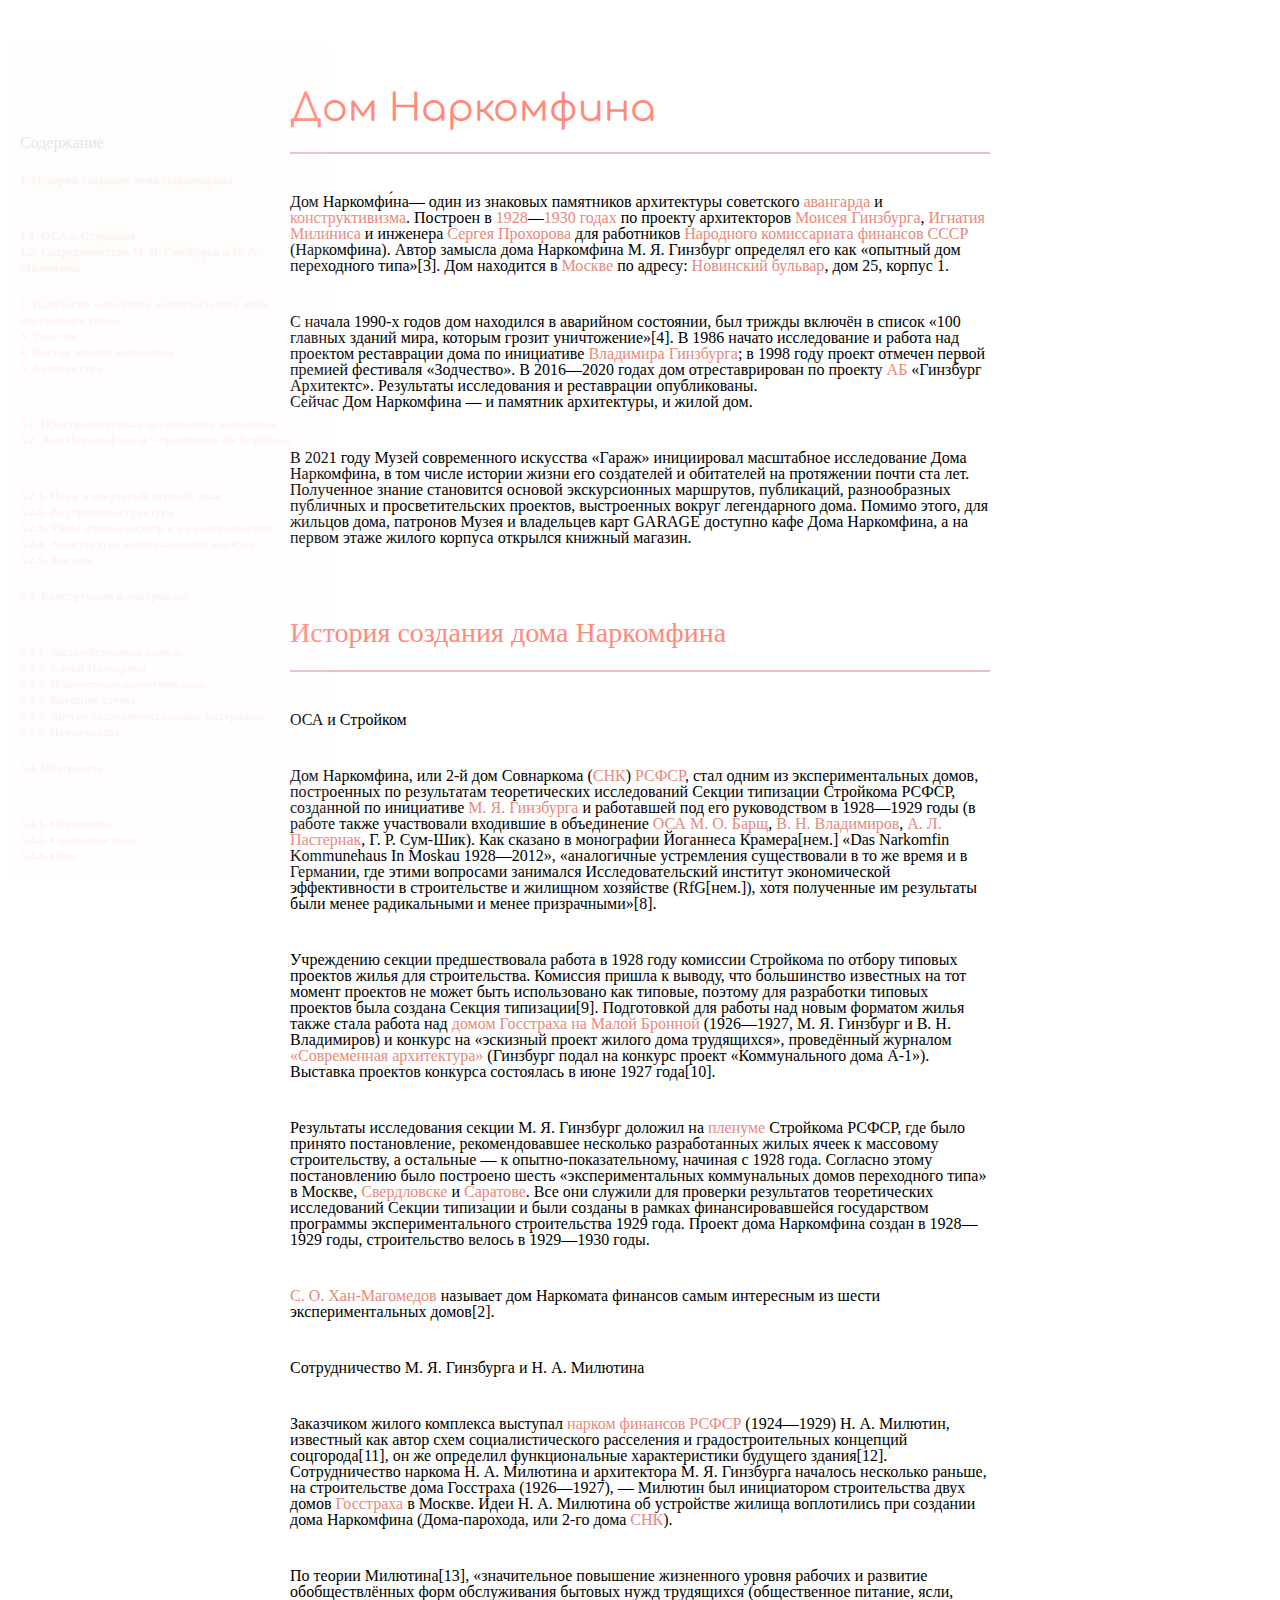
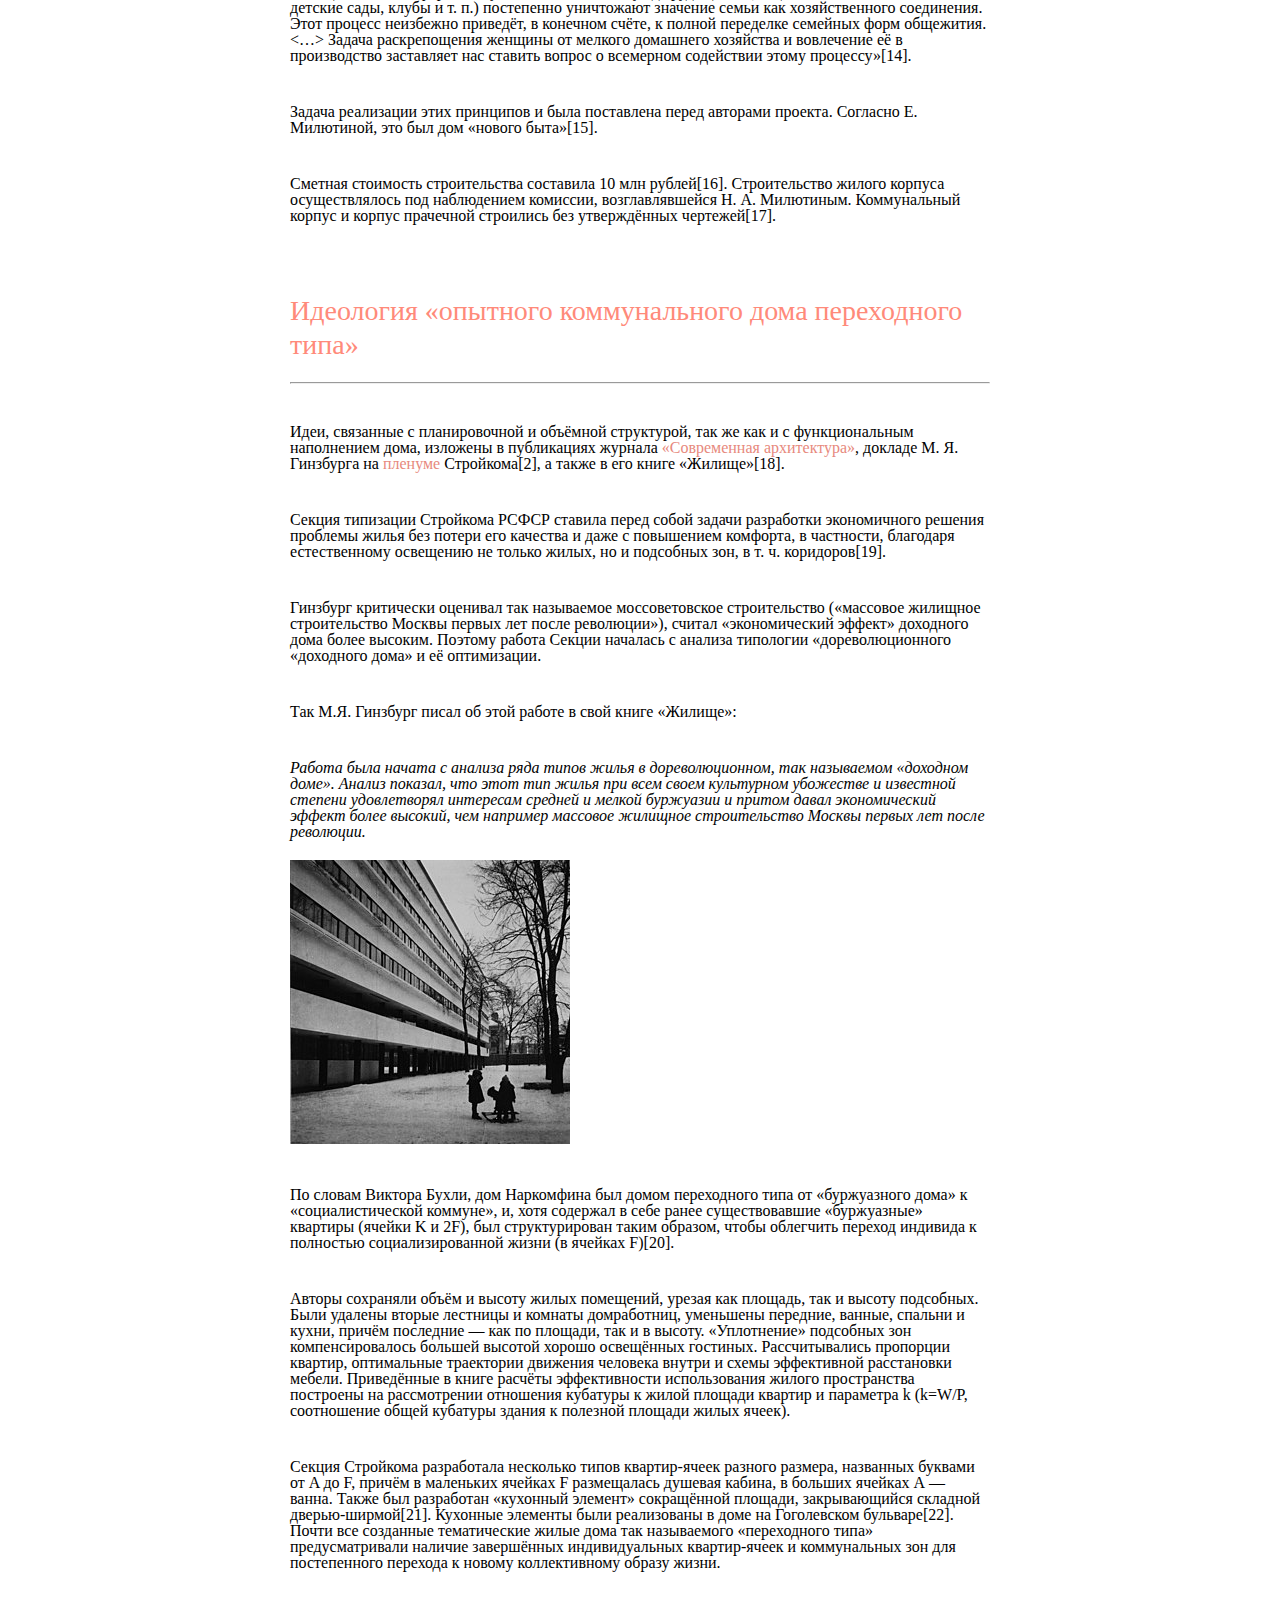
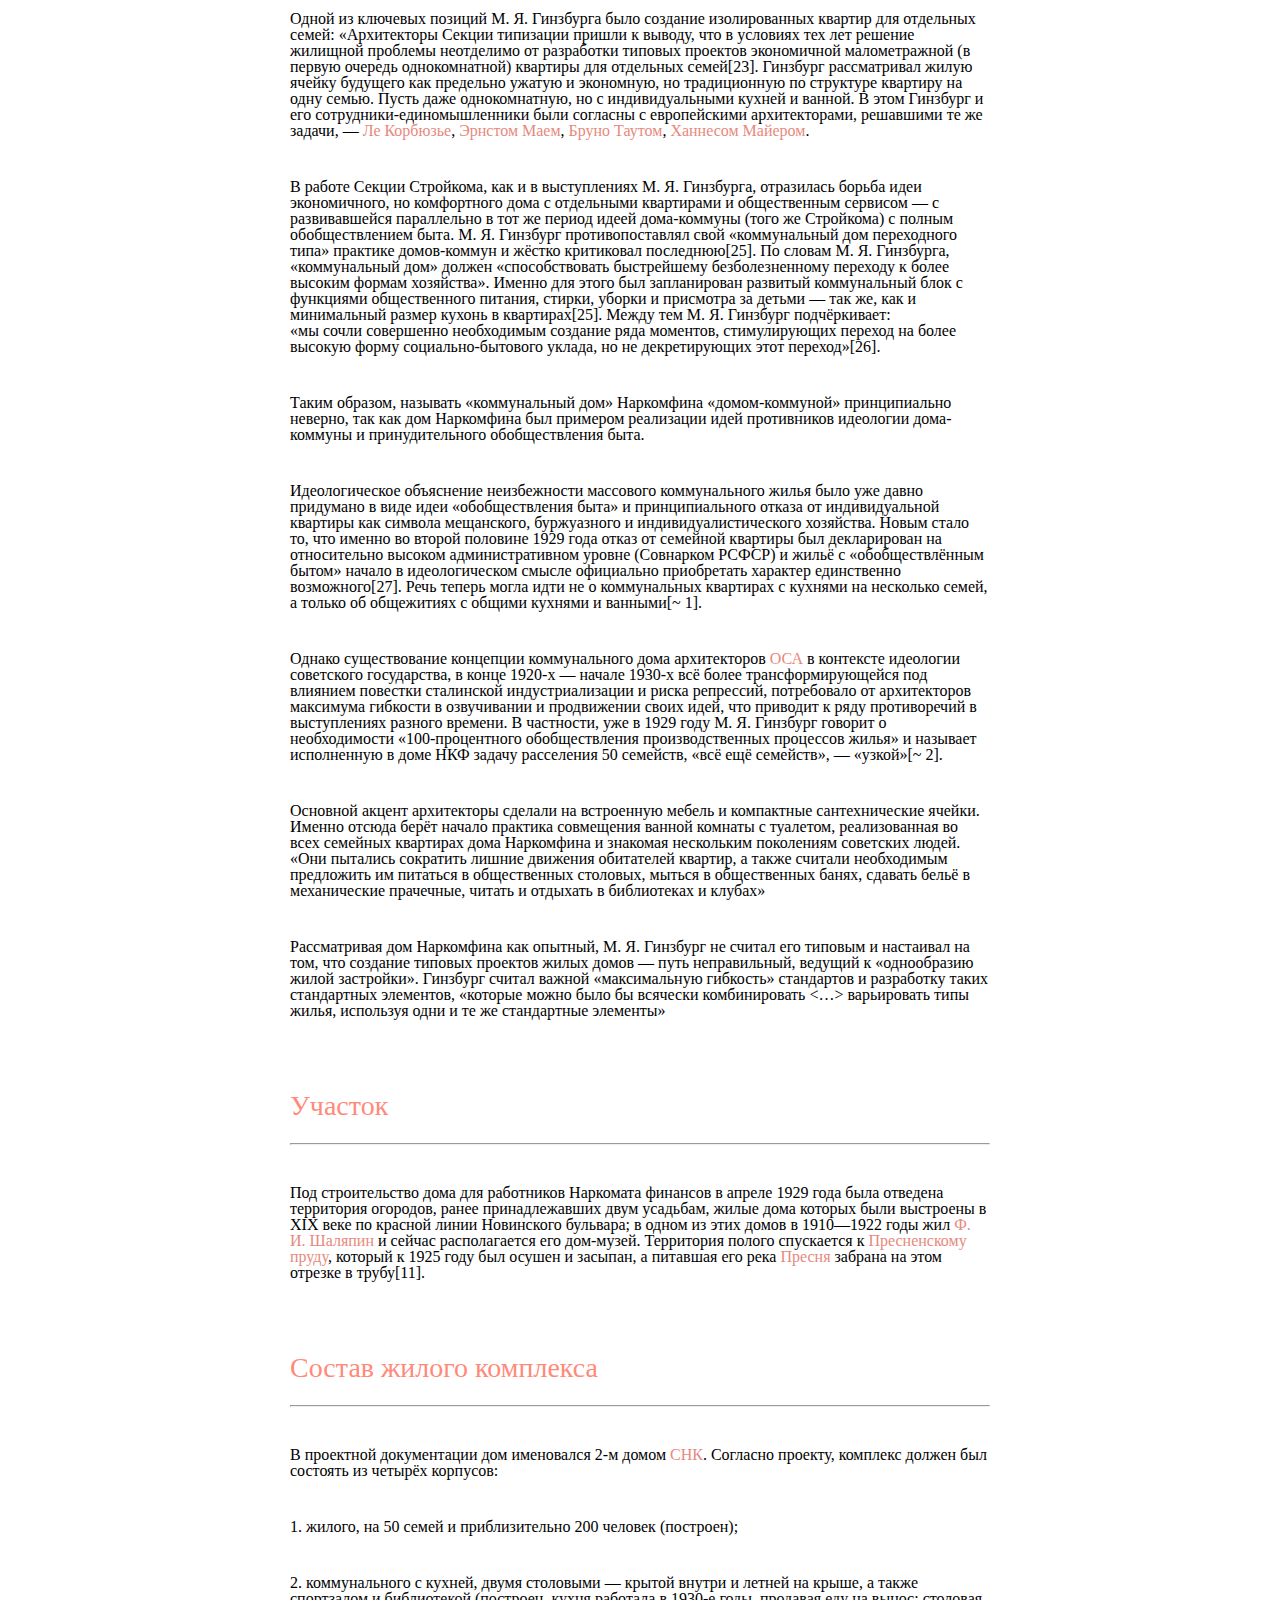
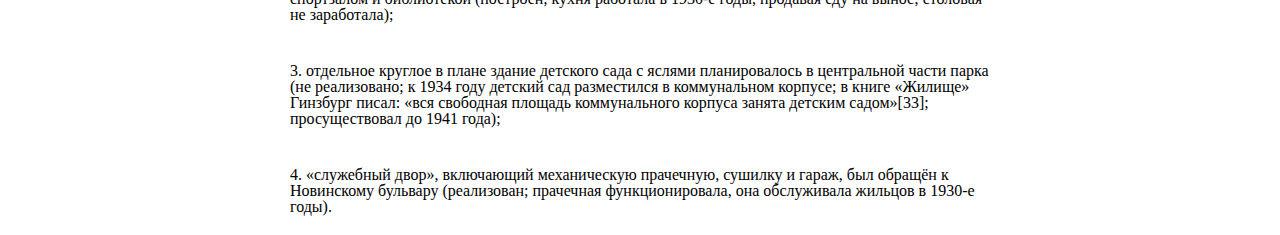
<file: constructivizm.html>
<!DOCTYPE html>
<html lang="ru">
    <!-- comment -->
<head> 
    <meta charset="UTF-8"> 
    <meta name="viewport" content="width=device-width,9  initial-scale=1.0">
    <title>Мяу1</title>
    <link rel="shortcut icon" href="img/favicon.png" type="image/x-icon">
    <link rel="stylesheet" href="./css/style.css">
    <script src="js/javascript.js" charset="UTF-8"></script>
</head>
<body>
    <nav class="sidebar"> <!-- контейнер для навигации -->
    <ul>
        <p>Содержание</p>
    <li><a href="#s1">1. История создания дома Наркомфина</a></li> <!--list item-->
        <ul>
            <li><a href="#sp1">1.1. ОСА и Стройком</a></li>
            <li><a href="#sp2">1.2. Сотрудничество М. Я. Гинзбурга и Н. А. Милютина</a></li>
        </ul>
    <li><a href="#s2">2. Идеология «опытного коммунального дома переходного типа»</a></li>
    <li><a href="#s3">3. Участок</a></li>
    <li><a href="#s4">4. Состав жилого комплекса</a></li>
    <li><a href="#s5">5. Архитектура</a></li>
        <ul>
            <li><a href="#sp51">5.1. Пространственная организация комплекса</a></li>
            <li><a href="#sp52">5.2. Дом Наркомфина и 5 принципов Ле Корбюзье</a></li>
                <ul>
                    <li><a href="#spp521">5.2.1. Парк и открытый первый этаж</a></li>
                    <li><a href="#spp522">5.2.2. Внутренняя структура</a></li>
                    <li><a href="#spp523">5.2.3. Типы ячеек-квартир и их распределение</a></li>
                    <li><a href="#spp524">5.2.4. Архитектура коммунального корпуса</a></li>
                    <li><a href="#spp525">5.2.5. Фасады</a></li>
                </ul>
            <li><a href="#sp53">5.3. Конструкции и материалы</a></li>
                <ul>
                    <li><a href="#spp531">5.3.1. Железобетонный каркас </a></li>
                    <li><a href="#spp532">5.3.2. Блоки Прохорова</a></li>
                    <li><a href="#spp533">5.3.3. Инженерные коммуникации</a></li>
                    <li><a href="#spp534">5.3.4. Внешние стены</a></li>
                    <li><a href="#spp535">5.3.5. Другие экспериментальные материалы</a></li>
                    <li><a href="#spp536">5.3.6. Цветочницы</a></li>
                </ul>
            <li><a href="#sp54">5.4. Интерьеры</a></li>
                <ul>
                    <li><a href="#spp541">5.4.1. Освещение</a></li>
                    <li><a href="#spp542">5.4.2. Сдвижные окна</a></li>
                    <li><a href="#spp543">5.4.3. Цвет</a></li>
                </ul>
        </ul>
    <li><a href="#s6">6. Критика проекта</a></li>
        <ul>
            <li><a href="#sp61">6.1. Критика с технической стороны</a></li>
            <li><a href="#sp62">6.2. Критика с бытовой стороны</a></li>
        </ul>
    <li><a href="#s7">7. История эксплуатации</a></li>
        <ul>
            <li><a href="#sp71">7.1. Развитие городского окружения</a></li>
            <li><a href="sp72">7.2. Перестройки</a></li>
            <li><a href="sp73">7.3. Причины ветхости дома</a></li>
        </ul>
    <li><a href="#s8">8. Новейшая история дома и реставрация</a></li>
        <ul>
            <li><a href="#sp81">8.1. Нереализованные проекты реставрации / 1980-е — 2014</a></li>
            <ul>
                <li><a href="#spp811">8.1.1. Первый проект / конец 1980-х годов</a></li>
                <li><a href="#spp812">8.1.2. Второй проект / 1990-е годы</a></li>
                <li><a href="#spp813">8.1.3. Третий проект / начало 2000-х / апарт-отель</a></li>
                <li><a href="#spp814">8.1.4. Эскизный проект / 2014</a></li>
            </ul>
            <li><a href="#sp82">8.2. Реализованный проект реставрации / 2016—2020</a></li>
            <ul>
                <li><a href="#spp821">8.2.1. Реставрация объемно-пространственного решения и фасадов</a></li>
                <li><a href="#spp822">8.2.2. Реставрация конструкций и кладки стен</a></li>
                <li><a href="#spp823">8.2.3. Реставрация и замена, дополнение внутренних перегородок</a></li>
                <li><a href="#spp824">8.2.4. Реставрация окон и витражей</a></li>
                <li><a href="#spp825">8.2.5. Реставрация кровель и парапета</a></li>
                <li><a href="#spp826">8.2.6. Реставрация и приспособление интерьеров</a></li>
                <li><a href="#spp827">8.2.7. Цвет: исследование и восстановление покрасок</a></li>
                <li><a href="#spp828">8.2.8. Реставрация полов</a></li>
                <li><a href="#spp829">8.2.9. Реставрация: издания и награды</a></li>
            </ul>
        </ul>
    <li><a href="#s9">9. Значение проекта в исторической перспективе</a></li>
        <ul>
            <li><a href="#sp91">9.1. Смена приоритетов в Советской России начала 1930-х годов как причина сворачивания эксперимента конструктивистов</a></li>
            <li><a href="#sp92">9.2. Дом Наркомфина в перспективе развития архитектуры модернизма</a></li>
        </ul>
    <li><a href="#s10">10. Реальная жизнь в доме Наркомфина</a></li>
        <ul>
            <li><a href="#sp101">10.1. Известные жители</a></li>
        </ul>
    <li><a href="#s11">11. См. также</a></li>
    <li><a href="#s12">12. Примечания</a></li>
        <ul>
            <li><a href="#sp121">12.1. Сноски</a></li>
            <li><a href="#sp122">12.2 Источники</a></li>
        </ul>
    <li><a href="#s13">13. Литература</a></li>
    <li><a href="#s14">14. Ссылки</a></li>
    </ul>
    </nav>

    <!--<div>просто контейнер</div>-->
    <article>
    <h1 class="text">Дом Наркомфина</h1>
    <hr class="liner">
    <p> <b>Дом Наркомфи́на</b>— один из знаковых памятников архитектуры советского <a target="_blank" href="https://ru.wikipedia.org/wiki/Авангард_(искусство)" >авангарда</a> и <a target="_blank" href="https://ru.wikipedia.org/wiki/Конструктивизм_(искусство)">конструктивизма</a>. Построен в <a target="_blank" href="https://ru.wikipedia.org/wiki/1928_год">1928</a>—<a target="_blank" href="https://ru.wikipedia.org/wiki/1930_год">1930 годах</a> по проекту архитекторов <a target="_blank" href="https://ru.wikipedia.org/wiki/Гинзбург,_Моисей_Яковлевич">Моисея Гинзбурга</a>, <a target="_blank" href="https://ru.wikipedia.org/wiki/Милинис,_Игнатий_Францевич">Игнатия Милиниса</a> и инженера <a target="_blank" href="https://ru.wikipedia.org/wiki/Сергей_Львович_Прохоров">Сергея Прохорова</a> для работников <a target="_blank" href="https://ru.wikipedia.org/wiki/Народный_комиссариат_финансов_СССР">Народного комиссариата финансов СССР</a> (Наркомфина). Автор замысла дома Наркомфина М. Я. Гинзбург определял его как «опытный дом переходного типа»[3]. Дом находится в <a target="_blank" href="https://ru.wikipedia.org/wiki/Москва">Москве</a> по адресу: <a target="_blank" href="https://ru.wikipedia.org/wiki/Новинский_бульвар">Новинский бульвар</a>, дом 25, корпус 1.</p>
    <p>С начала 1990-х годов дом находился в аварийном состоянии, был трижды включён в список «100 главных зданий мира, которым грозит уничтожение»[4]. В 1986 начато исследование и работа над проектом реставрации дома по инициативе <a target="_blank" href="https://ru.wikipedia.org/wiki/Гинзбург,_Владимир_Моисеевич">Владимира Гинзбурга</a>; в 1998 году проект отмечен первой премией фестиваля «Зодчество». В 2016—2020 годах дом отреставрирован по проекту <a target="_blank" href="https://ru.wikipedia.org/wiki/Архитектурное_бюро">АБ</a> «Гинзбург Архитектс». Результаты исследования и реставрации опубликованы.<br>Сейчас Дом Наркомфина — и памятник архитектуры, и жилой дом.</p>
    <p>В 2021 году Музей современного искусства «Гараж» инициировал масштабное исследование Дома Наркомфина, в том числе истории жизни его создателей и обитателей на протяжении почти ста лет. Полученное знание становится основой экскурсионных маршрутов, публикаций, разнообразных публичных и просветительских проектов, выстроенных вокруг легендарного дома. Помимо этого, для жильцов дома, патронов Музея и владельцев карт GARAGE доступно кафе Дома Наркомфина, а на первом этаже жилого корпуса открылся книжный магазин.</p>

    <h2 class="text" id="s1">История создания дома Наркомфина</h2>
    <hr class="liner">
    <p id="sp1"><b>ОСА и Стройком</b></p>
    <p>Дом Наркомфина, или 2-й дом Совнаркома (<a target="_blank" href="https://ru.wikipedia.org/wiki/Совет_народных_комиссаров">СНК</a>) <a target="_blank" href="https://ru.wikipedia.org/wiki/Российская_Советская_Федеративная_Социалистическая_Республика">РСФСР</a>, стал одним из экспериментальных домов, построенных по результатам теоретических исследований Секции типизации Стройкома РСФСР, созданной по инициативе <a target="_blank" href="https://ru.wikipedia.org/wiki/Гинзбург,_Моисей_Яковлевич">М. Я. Гинзбурга</a> и работавшей под его руководством в 1928—1929 годы (в работе также участвовали входившие в объединение <a target="_blank" href="https://ru.wikipedia.org/wiki/Объединение_современных_архитекторов">ОСА</a> <a target="_blank" href="https://ru.wikipedia.org/wiki/Барщ,_Михаил_Осипович">М. О. Барщ</a>, <a target="_blank" href="https://ru.wikipedia.org/wiki/Владимиров,_Вячеслав_Николаевич">В. Н. Владимиров</a>, <a target="_blank" href="https://ru.wikipedia.org/wiki/Пастернак,_Александр_Леонидович">А. Л. Пастернак</a>, Г. Р. Сум-Шик). Как сказано в монографии Йоганнеса Крамера[нем.] «Das Narkomfin Kommunehaus In Moskau 1928—2012», «аналогичные устремления существовали в то же время и в Германии, где этими вопросами занимался Исследовательский институт экономической эффективности в строительстве и жилищном хозяйстве (RfG[нем.]), хотя полученные им результаты были менее радикальными и менее призрачными»[8].</p>
    <p>Учреждению секции предшествовала работа в 1928 году комиссии Стройкома по отбору типовых проектов жилья для строительства. Комиссия пришла к выводу, что большинство известных на тот момент проектов не может быть использовано как типовые, поэтому для разработки типовых проектов была создана Секция типизации[9]. Подготовкой для работы над новым форматом жилья также стала работа над <a target="_blank" href="https://ru.wikipedia.org/wiki/Жилой_дом_Госстраха_на_Малой_Бронной">домом Госстраха на Малой Бронной</a> (1926—1927, М. Я. Гинзбург и В. Н. Владимиров) и конкурс на «эскизный проект жилого дома трудящихся», проведённый журналом <a target="_blank" href="https://ru.wikipedia.org/wiki/Современная_архитектура_(журнал)">«Современная архитектура»</a> (Гинзбург подал на конкурс проект «Коммунального дома А-1»). Выставка проектов конкурса состоялась в июне 1927 года[10].</p>
    <p>Результаты исследования секции М. Я. Гинзбург доложил на <a target="_blank" href="https://ru.wikipedia.org/wiki/Пленарное_заседание">пленуме</a> Стройкома РСФСР, где было принято постановление, рекомендовавшее несколько разработанных жилых ячеек к массовому строительству, а остальные — к опытно-показательному, начиная с 1928 года. Согласно этому постановлению было построено шесть «экспериментальных коммунальных домов переходного типа» в Москве, <a target="_blank" href="https://ru.wikipedia.org/wiki/Екатеринбург">Свердловске</a> и <a target="_blank" href="https://ru.wikipedia.org/wiki/Саратов">Саратове</a>. Все они служили для проверки результатов теоретических исследований Секции типизации и были созданы в рамках финансировавшейся государством программы экспериментального строительства 1929 года. Проект дома Наркомфина создан в 1928—1929 годы, строительство велось в 1929—1930 годы.</p>
    <p><a target="_blank" href="https://ru.wikipedia.org/wiki/Хан-Магомедов,_Селим_Омарович">С. О. Хан-Магомедов</a> называет дом Наркомата финансов самым интересным из шести экспериментальных домов[2].</p>
    <p id="sp2"><b>Сотрудничество М. Я. Гинзбурга и Н. А. Милютина</b></p>
    <p>Заказчиком жилого комплекса выступал <a target="_blank" href="https://ru.wikipedia.org/wiki/Народный_комиссариат_финансов_РСФСР">нарком финансов РСФСР</a> (1924—1929) Н. А. Милютин, известный как автор схем социалистического расселения и градостроительных концепций соцгорода[11], он же определил функциональные характеристики будущего здания[12]. Сотрудничество наркома Н. А. Милютина и архитектора М. Я. Гинзбурга началось несколько раньше, на строительстве дома Госстраха (1926—1927), — Милютин был инициатором строительства двух домов <a target="_blank" href="https://ru.wikipedia.org/wiki/Жилой_дом_Госстраха_на_Малой_Бронной">Госстраха</a> в Москве. Идеи Н. А. Милютина об устройстве жилища воплотились при создании дома Наркомфина (Дома-парохода, или 2-го дома <a target="_blank" href="https://ru.wikipedia.org/wiki/Совет_народных_комиссаров">СНК</a>).</p>
    <p>По теории Милютина[13], «значительное повышение жизненного уровня рабочих и развитие обобществлённых форм обслуживания бытовых нужд трудящихся (общественное питание, ясли, детские сады, клубы и т. п.) постепенно уничтожают значение семьи как хозяйственного соединения. Этот процесс неизбежно приведёт, в конечном счёте, к полной переделке семейных форм общежития. <…> Задача раскрепощения женщины от мелкого домашнего хозяйства и вовлечение её в производство заставляет нас ставить вопрос о всемерном содействии этому процессу»[14].</p>
    <p>Задача реализации этих принципов и была поставлена перед авторами проекта. Согласно Е. Милютиной, это был дом «нового быта»[15].</p>
    <p>Сметная стоимость строительства составила 10 млн рублей[16]. Строительство жилого корпуса осуществлялось под наблюдением комиссии, возглавлявшейся Н. А. Милютиным. Коммунальный корпус и корпус прачечной строились без утверждённых чертежей[17].</p>

    <h2 class="text" id="s2">Идеология «опытного коммунального дома переходного типа»</h2>
    <hr>
    <p>Идеи, связанные с планировочной и объёмной структурой, так же как и с функциональным наполнением дома, изложены в публикациях журнала <a target="_blank" href="https://ru.wikipedia.org/wiki/Современная_архитектура_(журнал)">«Современная архитектура»</a>, докладе М. Я. Гинзбурга на <a target="_blank" href="https://ru.wikipedia.org/wiki/Пленарное_заседание">пленуме</a> Стройкома[2], а также в его книге «Жилище»[18].</p>
    <p>Секция типизации Стройкома РСФСР ставила перед собой задачи разработки экономичного решения проблемы жилья без потери его качества и даже с повышением комфорта, в частности, благодаря естественному освещению не только жилых, но и подсобных зон, в т. ч. коридоров[19].</p>
    <p>Гинзбург критически оценивал так называемое моссоветовское строительство («массовое жилищное строительство Москвы первых лет после революции»), считал «экономический эффект» доходного дома более высоким. Поэтому работа Секции началась с анализа типологии «дореволюционного «доходного дома» и её оптимизации.</p>
    <p >Так М.Я. Гинзбург писал об этой работе в свой книге «Жилище»:</p>
        <blockquote> Работа была начата с анализа ряда типов жилья в дореволюционном, так называемом «доходном доме». Анализ показал, что этот тип жилья при всем своем культурном убожестве и известной степени удовлетворял интересам средней и мелкой буржуазии и притом давал экономический эффект более высокий, чем например массовое жилищное строительство Москвы первых лет после революции.</blockquote>
    <img src="img/N.jpg" alt="mypic">
    <p>По словам Виктора Бухли, дом Наркомфина был домом переходного типа от «буржуазного дома» к «социалистической коммуне», и, хотя содержал в себе ранее существовавшие «буржуазные» квартиры (ячейки K и 2F), был структурирован таким образом, чтобы облегчить переход индивида к полностью социализированной жизни (в ячейках F)[20].</p>
    <p>Авторы сохраняли объём и высоту жилых помещений, урезая как площадь, так и высоту подсобных. Были удалены вторые лестницы и комнаты домработниц, уменьшены передние, ванные, спальни и кухни, причём последние — как по площади, так и в высоту. «Уплотнение» подсобных зон компенсировалось большей высотой хорошо освещённых гостиных. Рассчитывались пропорции квартир, оптимальные траектории движения человека внутри и схемы эффективной расстановки мебели. Приведённые в книге расчёты эффективности использования жилого пространства построены на рассмотрении отношения кубатуры к жилой площади квартир и параметра k (k=W/P, соотношение общей кубатуры здания к полезной площади жилых ячеек).</p>
    <p>Секция Стройкома разработала несколько типов квартир-ячеек разного размера, названных буквами от A до F, причём в маленьких ячейках F размещалась душевая кабина, в больших ячейках А — ванна. Также был разработан «кухонный элемент» сокращённой площади, закрывающийся складной дверью-ширмой[21]. Кухонные элементы были реализованы в доме на Гоголевском бульваре[22]. Почти все созданные тематические жилые дома так называемого «переходного типа» предусматривали наличие завершённых индивидуальных квартир-ячеек и коммунальных зон для постепенного перехода к новому коллективному образу жизни.</p>
    <p>Одной из ключевых позиций М. Я. Гинзбурга было создание изолированных квартир для отдельных семей: «Архитекторы Секции типизации пришли к выводу, что в условиях тех лет решение жилищной проблемы неотделимо от разработки типовых проектов экономичной малометражной (в первую очередь однокомнатной) квартиры для отдельных семей[23]. Гинзбург рассматривал жилую ячейку будущего как предельно ужатую и экономную, но традиционную по структуре квартиру на одну семью. Пусть даже однокомнатную, но с индивидуальными кухней и ванной. В этом Гинзбург и его сотрудники-единомышленники были согласны с европейскими архитекторами, решавшими те же задачи, — <a target="_blank" href="https://ru.wikipedia.org/wiki/Ле_Корбюзье">Ле Корбюзье</a>, <a target="_blank" href="https://ru.wikipedia.org/wiki/Май,_Эрнст">Эрнстом Маем</a>, <a target="_blank" href="https://ru.wikipedia.org/wiki/Таут,_Бруно">Бруно Таутом</a>, <a target="_blank" href="https://ru.wikipedia.org/wiki/Майер,_Ханнес">Ханнесом Майером</a>.</p>
    <p>В работе Секции Стройкома, как и в выступлениях М. Я. Гинзбурга, отразилась борьба идеи экономичного, но комфортного дома с отдельными квартирами и общественным сервисом — с развивавшейся параллельно в тот же период идеей дома-коммуны (того же Стройкома) с полным обобществлением быта. М. Я. Гинзбург противопоставлял свой «коммунальный дом переходного типа» практике домов-коммун и жёстко критиковал последнюю[25]. По словам М. Я. Гинзбурга, «коммунальный дом» должен «способствовать быстрейшему безболезненному переходу к более высоким формам хозяйства». Именно для этого был запланирован развитый коммунальный блок с функциями общественного питания, стирки, уборки и присмотра за детьми — так же, как и минимальный размер кухонь в квартирах[25]. Между тем М. Я. Гинзбург подчёркивает:
        <br>«мы сочли совершенно необходимым создание ряда моментов, стимулирующих переход на более высокую форму социально-бытового уклада, но не декретирующих этот переход»[26].</p>
    <p>Таким образом, называть «коммунальный дом» Наркомфина «домом-коммуной» принципиально неверно, так как дом Наркомфина был примером реализации идей противников идеологии дома-коммуны и принудительного обобществления быта.</p>
    <p>Идеологическое объяснение неизбежности массового коммунального жилья было уже давно придумано в виде идеи «обобществления быта» и принципиального отказа от индивидуальной квартиры как символа мещанского, буржуазного и индивидуалистического хозяйства. Новым стало то, что именно во второй половине 1929 года отказ от семейной квартиры был декларирован на относительно высоком административном уровне (Совнарком РСФСР) и жильё с «обобществлённым бытом» начало в идеологическом смысле официально приобретать характер единственно возможного[27]. Речь теперь могла идти не о коммунальных квартирах с кухнями на несколько семей, а только об общежитиях с общими кухнями и ванными[~ 1].</p>
    <p>Однако существование концепции коммунального дома архитекторов <a target="_blank" href="https://ru.wikipedia.org/wiki/Объединение_современных_архитекторов">ОСА</a> в контексте идеологии советского государства, в конце 1920-х — начале 1930-х всё более трансформирующейся под влиянием повестки сталинской индустриализации и риска репрессий, потребовало от архитекторов максимума гибкости в озвучивании и продвижении своих идей, что приводит к ряду противоречий в выступлениях разного времени. В частности, уже в 1929 году М. Я. Гинзбург говорит о необходимости «100-процентного обобществления производственных процессов жилья» и называет исполненную в доме НКФ задачу расселения 50 семейств, «всё ещё семейств», — «узкой»[~ 2].</p>
    <p>Основной акцент архитекторы сделали на встроенную мебель и компактные сантехнические ячейки. Именно отсюда берёт начало практика совмещения ванной комнаты с туалетом, реализованная во всех семейных квартирах дома Наркомфина и знакомая нескольким поколениям советских людей. «Они пытались сократить лишние движения обитателей квартир, а также считали необходимым предложить им питаться в общественных столовых, мыться в общественных банях, сдавать бельё в механические прачечные, читать и отдыхать в библиотеках и клубах»</p>
    <p>Рассматривая дом Наркомфина как опытный, М. Я. Гинзбург не считал его типовым и настаивал на том, что создание типовых проектов жилых домов — путь неправильный, ведущий к «однообразию жилой застройки». Гинзбург считал важной «максимальную гибкость» стандартов и разработку таких стандартных элементов, «которые можно было бы всячески комбинировать <…> варьировать типы жилья, используя одни и те же стандартные элементы»</p>
    <h2 class="text" id="s3">Участок</h2>
    <hr>
    <p>Под строительство дома для работников Наркомата финансов в апреле 1929 года была отведена территория огородов, ранее принадлежавших двум усадьбам, жилые дома которых были выстроены в XIX веке по красной линии Новинского бульвара; в одном из этих домов в 1910—1922 годы жил <a target="_blank" href="https://ru.wikipedia.org/wiki/Шаляпин,_Фёдор_Иванович">Ф. И. Шаляпин</a> и сейчас располагается его дом-музей. Территория полого спускается к <a target="_blank" href="https://ru.wikipedia.org/wiki/Пресненские_пруды">Пресненскому пруду</a>, который к 1925 году был осушен и засыпан, а питавшая его река <a target="_blank" href="https://ru.wikipedia.org/wiki/Пресня_(река)">Пресня</a> забрана на этом отрезке в трубу[11].</p>
    <h2 class="text" id="s4">Состав жилого комплекса</h2>
    <hr>
    <p>В проектной документации дом именовался 2-м домом <a target="_blank" href="https://ru.wikipedia.org/wiki/Совет_народных_комиссаров">СНК</a>. Согласно проекту, комплекс должен был состоять из четырёх корпусов:</p>
    <p>1. жилого, на 50 семей и приблизительно 200 человек (построен);</p>
    <p>2. коммунального с кухней, двумя столовыми — крытой внутри и летней на крыше, а также спортзалом и библиотекой (построен, кухня работала в 1930-е годы, продавая еду на вынос; столовая не заработала);</p>
    <p>3. отдельное круглое в плане здание детского сада с яслями планировалось в центральной части парка (не реализовано; к 1934 году детский сад разместился в коммунальном корпусе; в книге «Жилище» Гинзбург писал: «вся свободная площадь коммунального корпуса занята детским садом»[33]; просуществовал до 1941 года);</p>
    <p>4. «служебный двор», включающий механическую прачечную, сушилку и гараж, был обращён к Новинскому бульвару (реализован; прачечная функционировала, она обслуживала жильцов в 1930-е годы).</p>
    </article>

    <footer><!--подвал--></footer>
</body>
</html>
</file>
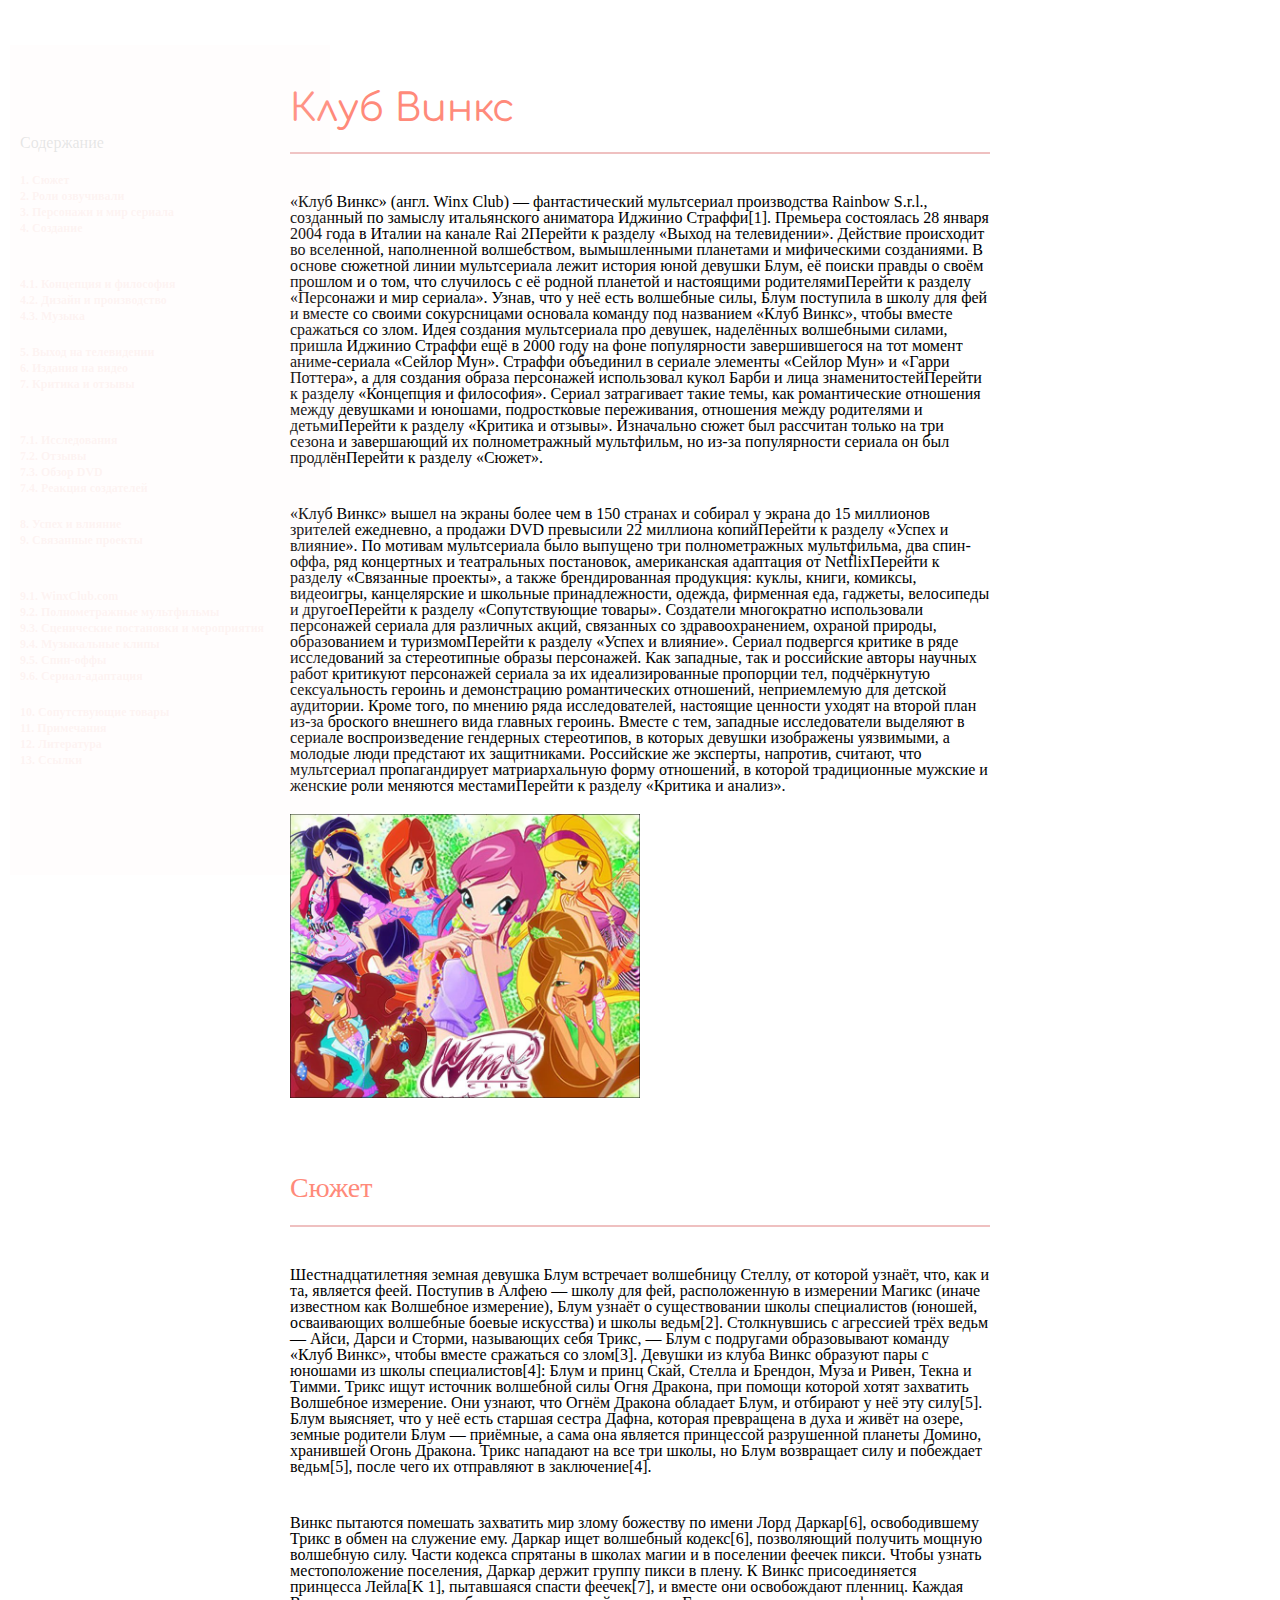
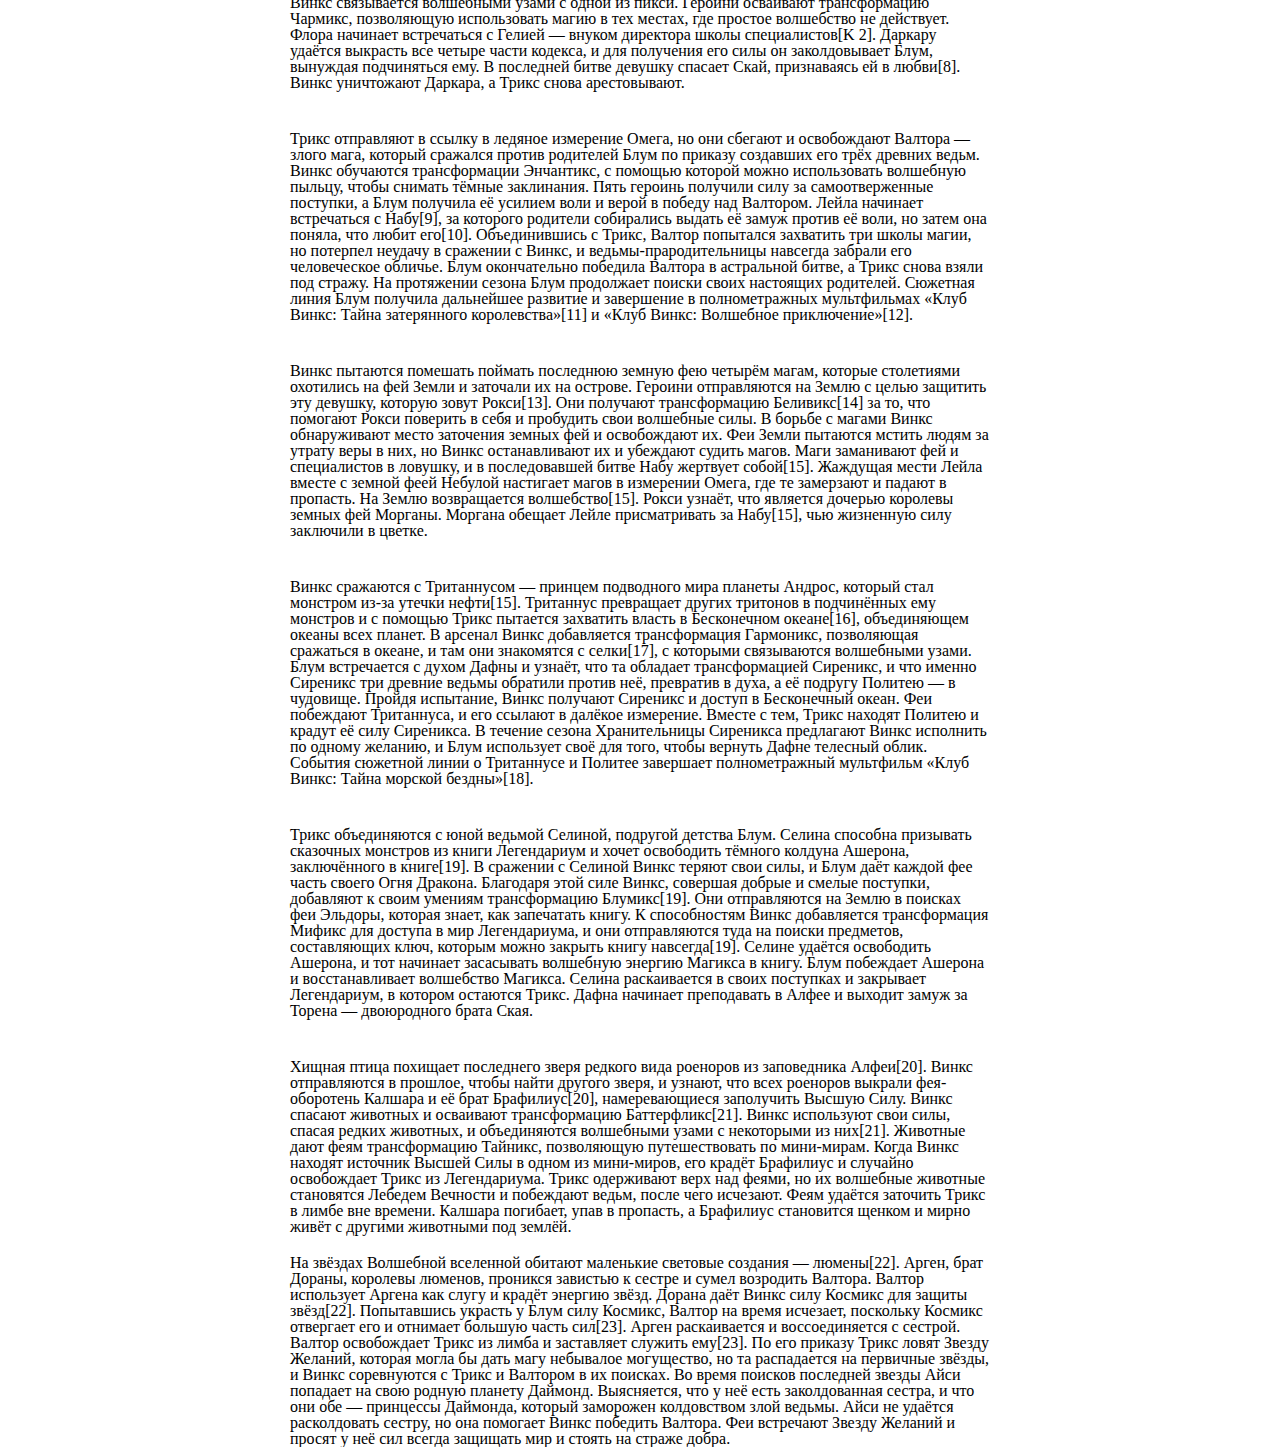
<file: wiki.html>
<!DOCTYPE html>
<html lang="ru">
<head>
    <meta charset="UTF-8"> 
    <meta name="viewport" content="width=device-width,9  initial-scale=1.0">
    <title>Мяу1</title>
    <link rel="shortcut icon" href="img/favicon.png" type="image/x-icon">
    <link rel="stylesheet" href="./css/style.css">
    <script src="js/javascript.js" charset="UTF-8"></script>
    <title>Клуб Винкс</title>
</head>
<body>
    <nav class="sidebar">
        <ul>
            <p>Содержание</p>
        <li><a href="#plot">1. Сюжет</a></li>
        <li><a href="">2. Роли озвучивали</a></li>
        <li><a href="">3. Персонажи и мир сериала</a></li>
        <li><a href="">4. Создание</a></li>
            <ul>
                <li><a href="">4.1. Концепция и философия</a></li>
                <li><a href="">4.2. Дизайн и производство</a></li>
                <li><a href="">4.3. Музыка</a></li>
            </ul>
        <li><a href="">5. Выход на телевидении</a></li>
        <li><a href="">6. Издания на видео</a></li>
        <li><a href="">7. Критика и отзывы</a></li>
            <ul>
                <li><a href="">7.1. Исследования</a></li>
                <li><a href="">7.2. Отзывы</a></li>
                <li><a href="">7.3. Обзор DVD</a></li>
                <li><a href="">7.4. Реакция создателей</a></li>
            </ul>
        <li><a href="">8. Успех и влияние</a></li>
        <li><a href="">9. Связанные проекты</a></li>
            <ul>
                <li><a href="">9.1. WinxClub.com</a></li>
                <li><a href="">9.2. Полнометражные мультфильмы</a></li>
                <li><a href="">9.3. Сценические постановки и мероприятия</a></li>
                <li><a href="">9.4. Музыкальные клипы</a></li>
                <li><a href="">9.5. Спин-оффы</a></li>
                <li><a href="">9.6. Сериал-адаптация</a></li>
            </ul>
        <li><a href="">10. Сопутствующие товары</a></li>
        <li><a href="">11. Примечания</a></li>
        <li><a href="">12. Литература</a></li>
        <li><a href="">13. Ссылки</a></li>
        </ul>
    </nav>
    
    <article>
    <h1 class="text">Клуб Винкс</h1>
    <hr class="liner">
    <p><b>«Клуб Винкс»</b> (англ. <i>Winx Club</i>) — фантастический мультсериал производства Rainbow S.r.l., созданный по замыслу итальянского аниматора Иджинио Страффи[1]. Премьера состоялась 28 января 2004 года в Италии на канале Rai 2Перейти к разделу «Выход на телевидении». Действие происходит во вселенной, наполненной волшебством, вымышленными планетами и мифическими созданиями. В основе сюжетной линии мультсериала лежит история юной девушки Блум, её поиски правды о своём прошлом и о том, что случилось с её родной планетой и настоящими родителямиПерейти к разделу «Персонажи и мир сериала». Узнав, что у неё есть волшебные силы, Блум поступила в школу для фей и вместе со своими сокурсницами основала команду под названием «Клуб Винкс», чтобы вместе сражаться со злом. Идея создания мультсериала про девушек, наделённых волшебными силами, пришла Иджинио Страффи ещё в 2000 году на фоне популярности завершившегося на тот момент аниме-сериала «Сейлор Мун». Страффи объединил в сериале элементы «Сейлор Мун» и «Гарри Поттера», а для создания образа персонажей использовал кукол Барби и лица знаменитостейПерейти к разделу «Концепция и философия». Сериал затрагивает такие темы, как романтические отношения между девушками и юношами, подростковые переживания, отношения между родителями и детьмиПерейти к разделу «Критика и отзывы». Изначально сюжет был рассчитан только на три сезона и завершающий их полнометражный мультфильм, но из-за популярности сериала он был продлёнПерейти к разделу «Сюжет».</p>
    <p>«Клуб Винкс» вышел на экраны более чем в 150 странах и собирал у экрана до 15 миллионов зрителей ежедневно, а продажи DVD превысили 22 миллиона копийПерейти к разделу «Успех и влияние». По мотивам мультсериала было выпущено три полнометражных мультфильма, два спин-оффа, ряд концертных и театральных постановок, американская адаптация от NetflixПерейти к разделу «Связанные проекты», а также брендированная продукция: куклы, книги, комиксы, видеоигры, канцелярские и школьные принадлежности, одежда, фирменная еда, гаджеты, велосипеды и другоеПерейти к разделу «Сопутствующие товары». Создатели многократно использовали персонажей сериала для различных акций, связанных со здравоохранением, охраной природы, образованием и туризмомПерейти к разделу «Успех и влияние». Сериал подвергся критике в ряде исследований за стереотипные образы персонажей. Как западные, так и российские авторы научных работ критикуют персонажей сериала за их идеализированные пропорции тел, подчёркнутую сексуальность героинь и демонстрацию романтических отношений, неприемлемую для детской аудитории. Кроме того, по мнению ряда исследователей, настоящие ценности уходят на второй план из-за броского внешнего вида главных героинь. Вместе с тем, западные исследователи выделяют в сериале воспроизведение гендерных стереотипов, в которых девушки изображены уязвимыми, а молодые люди предстают их защитниками. Российские же эксперты, напротив, считают, что мультсериал пропагандирует матриархальную форму отношений, в которой традиционные мужские и женские роли меняются местамиПерейти к разделу «Критика и анализ».</p>
    <img src="img/winx.jpg" alt="winx" class="winx">
    <h2 class="text" id="plot">Сюжет</h2>
    <hr class="liner">
    <p>Шестнадцатилетняя земная девушка Блум встречает волшебницу Стеллу, от которой узнаёт, что, как и та, является феей. Поступив в Алфею — школу для фей, расположенную в измерении Магикс (иначе известном как Волшебное измерение), Блум узнаёт о существовании школы специалистов (юношей, осваивающих волшебные боевые искусства) и школы ведьм[2]. Столкнувшись с агрессией трёх ведьм — Айси, Дарси и Сторми, называющих себя Трикс, — Блум с подругами образовывают команду «Клуб Винкс», чтобы вместе сражаться со злом[3]. Девушки из клуба Винкс образуют пары с юношами из школы специалистов[4]: Блум и принц Скай, Стелла и Брендон, Муза и Ривен, Текна и Тимми. Трикс ищут источник волшебной силы Огня Дракона, при помощи которой хотят захватить Волшебное измерение. Они узнают, что Огнём Дракона обладает Блум, и отбирают у неё эту силу[5]. Блум выясняет, что у неё есть старшая сестра Дафна, которая превращена в духа и живёт на озере, земные родители Блум — приёмные, а сама она является принцессой разрушенной планеты Домино, хранившей Огонь Дракона. Трикс нападают на все три школы, но Блум возвращает силу и побеждает ведьм[5], после чего их отправляют в заключение[4].</p>
    <p>Винкс пытаются помешать захватить мир злому божеству по имени Лорд Даркар[6], освободившему Трикс в обмен на служение ему. Даркар ищет волшебный кодекс[6], позволяющий получить мощную волшебную силу. Части кодекса спрятаны в школах магии и в поселении феечек пикси. Чтобы узнать местоположение поселения, Даркар держит группу пикси в плену. К Винкс присоединяется принцесса Лейла[K 1], пытавшаяся спасти феечек[7], и вместе они освобождают пленниц. Каждая Винкс связывается волшебными узами с одной из пикси. Героини осваивают трансформацию Чармикс, позволяющую использовать магию в тех местах, где простое волшебство не действует. Флора начинает встречаться с Гелией — внуком директора школы специалистов[K 2]. Даркару удаётся выкрасть все четыре части кодекса, и для получения его силы он заколдовывает Блум, вынуждая подчиняться ему. В последней битве девушку спасает Скай, признаваясь ей в любви[8]. Винкс уничтожают Даркара, а Трикс снова арестовывают.</p>
    <p>Трикс отправляют в ссылку в ледяное измерение Омега, но они сбегают и освобождают Валтора — злого мага, который сражался против родителей Блум по приказу создавших его трёх древних ведьм. Винкс обучаются трансформации Энчантикс, с помощью которой можно использовать волшебную пыльцу, чтобы снимать тёмные заклинания. Пять героинь получили силу за самоотверженные поступки, а Блум получила её усилием воли и верой в победу над Валтором. Лейла начинает встречаться с Набу[9], за которого родители собирались выдать её замуж против её воли, но затем она поняла, что любит его[10]. Объединившись с Трикс, Валтор попытался захватить три школы магии, но потерпел неудачу в сражении с Винкс, и ведьмы-прародительницы навсегда забрали его человеческое обличье. Блум окончательно победила Валтора в астральной битве, а Трикс снова взяли под стражу. На протяжении сезона Блум продолжает поиски своих настоящих родителей. Сюжетная линия Блум получила дальнейшее развитие и завершение в полнометражных мультфильмах «Клуб Винкс: Тайна затерянного королевства»[11] и «Клуб Винкс: Волшебное приключение»[12].</p>
    <p>Винкс пытаются помешать поймать последнюю земную фею четырём магам, которые столетиями охотились на фей Земли и заточали их на острове. Героини отправляются на Землю с целью защитить эту девушку, которую зовут Рокси[13]. Они получают трансформацию Беливикс[14] за то, что помогают Рокси поверить в себя и пробудить свои волшебные силы. В борьбе с магами Винкс обнаруживают место заточения земных фей и освобождают их. Феи Земли пытаются мстить людям за утрату веры в них, но Винкс останавливают их и убеждают судить магов. Маги заманивают фей и специалистов в ловушку, и в последовавшей битве Набу жертвует собой[15]. Жаждущая мести Лейла вместе с земной феей Небулой настигает магов в измерении Омега, где те замерзают и падают в пропасть. На Землю возвращается волшебство[15]. Рокси узнаёт, что является дочерью королевы земных фей Морганы. Моргана обещает Лейле присматривать за Набу[15], чью жизненную силу заключили в цветке.</p>
    <p>Винкс сражаются с Тританнусом — принцем подводного мира планеты Андрос, который стал монстром из-за утечки нефти[15]. Тританнус превращает других тритонов в подчинённых ему монстров и с помощью Трикс пытается захватить власть в Бесконечном океане[16], объединяющем океаны всех планет. В арсенал Винкс добавляется трансформация Гармоникс, позволяющая сражаться в океане, и там они знакомятся с селки[17], с которыми связываются волшебными узами. Блум встречается с духом Дафны и узнаёт, что та обладает трансформацией Сиреникс, и что именно Сиреникс три древние ведьмы обратили против неё, превратив в духа, а её подругу Политею ― в чудовище. Пройдя испытание, Винкс получают Сиреникс и доступ в Бесконечный океан. Феи побеждают Тританнуса, и его ссылают в далёкое измерение. Вместе с тем, Трикс находят Политею и крадут её силу Сиреникса. В течение сезона Хранительницы Сиреникса предлагают Винкс исполнить по одному желанию, и Блум использует своё для того, чтобы вернуть Дафне телесный облик. События сюжетной линии о Тританнусе и Политее завершает полнометражный мультфильм «Клуб Винкс: Тайна морской бездны»[18].</p>
    <p>Трикс объединяются с юной ведьмой Селиной, подругой детства Блум. Селина способна призывать сказочных монстров из книги Легендариум и хочет освободить тёмного колдуна Ашерона, заключённого в книге[19]. В сражении с Селиной Винкс теряют свои силы, и Блум даёт каждой фее часть своего Огня Дракона. Благодаря этой силе Винкс, совершая добрые и смелые поступки, добавляют к своим умениям трансформацию Блумикс[19]. Они отправляются на Землю в поисках феи Эльдоры, которая знает, как запечатать книгу. К способностям Винкс добавляется трансформация Мификс для доступа в мир Легендариума, и они отправляются туда на поиски предметов, составляющих ключ, которым можно закрыть книгу навсегда[19]. Селине удаётся освободить Ашерона, и тот начинает засасывать волшебную энергию Магикса в книгу. Блум побеждает Ашерона и восстанавливает волшебство Магикса. Селина раскаивается в своих поступках и закрывает Легендариум, в котором остаются Трикс. Дафна начинает преподавать в Алфее и выходит замуж за Торена — двоюродного брата Ская.</p>
    <p>Хищная птица похищает последнего зверя редкого вида роеноров из заповедника Алфеи[20]. Винкс отправляются в прошлое, чтобы найти другого зверя, и узнают, что всех роеноров выкрали фея-оборотень Калшара и её брат Брафилиус[20], намеревающиеся заполучить Высшую Силу. Винкс спасают животных и осваивают трансформацию Баттерфликс[21]. Винкс используют свои силы, спасая редких животных, и объединяются волшебными узами с некоторыми из них[21]. Животные дают феям трансформацию Тайникс, позволяющую путешествовать по мини-мирам. Когда Винкс находят источник Высшей Силы в одном из мини-миров, его крадёт Брафилиус и случайно освобождает Трикс из Легендариума. Трикс одерживают верх над феями, но их волшебные животные становятся Лебедем Вечности и побеждают ведьм, после чего исчезают. Феям удаётся заточить Трикс в лимбе вне времени. Калшара погибает, упав в пропасть, а Брафилиус становится щенком и мирно живёт с другими животными под землёй.</p>
    На звёздах Волшебной вселенной обитают маленькие световые создания — люмены[22]. Арген, брат Дораны, королевы люменов, проникся завистью к сестре и сумел возродить Валтора. Валтор использует Аргена как слугу и крадёт энергию звёзд. Дорана даёт Винкс силу Космикс для защиты звёзд[22]. Попытавшись украсть у Блум силу Космикс, Валтор на время исчезает, поскольку Космикс отвергает его и отнимает бо́льшую часть сил[23]. Арген раскаивается и воссоединяется с сестрой. Валтор освобождает Трикс из лимба и заставляет служить ему[23]. По его приказу Трикс ловят Звезду Желаний, которая могла бы дать магу небывалое могущество, но та распадается на первичные звёзды, и Винкс соревнуются с Трикс и Валтором в их поисках. Во время поисков последней звезды Айси попадает на свою родную планету Даймонд. Выясняется, что у неё есть заколдованная сестра, и что они обе — принцессы Даймонда, который заморожен колдовством злой ведьмы. Айси не удаётся расколдовать сестру, но она помогает Винкс победить Валтора. Феи встречают Звезду Желаний и просят у неё сил всегда защищать мир и стоять на страже добра.
    </article>
</body>
</html>
</file>
<file: css/style.css>
@import "reset.css"; /*сбрасывает стили браузера*/
@import "content.css";
@import "nav.css";
@import "fonts.css"
</file>
